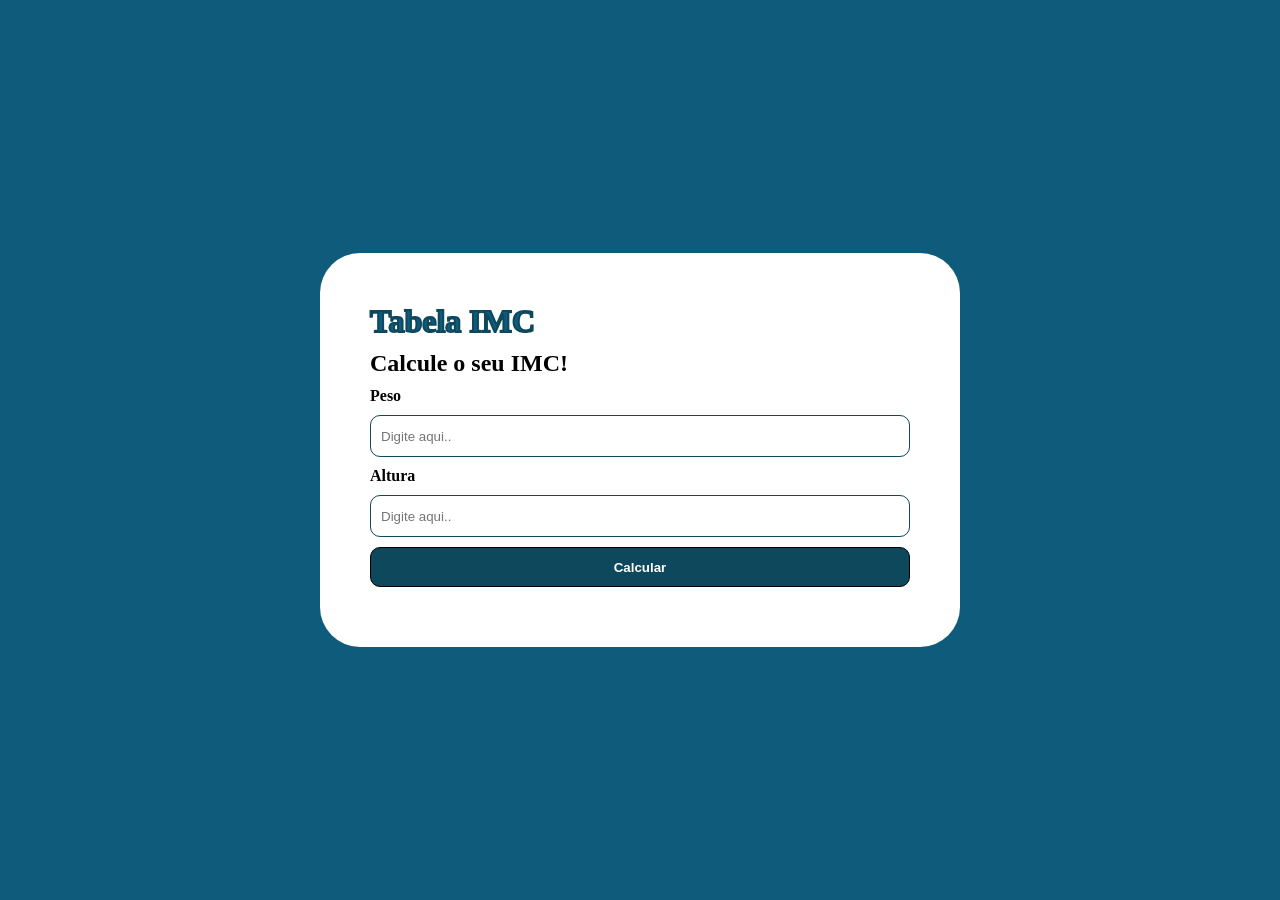
<file: .projeto_imc/index.html>
<!DOCTYPE html>
<html lang="en">
<head>
    <meta charset="UTF-8">
    <meta name="viewport" content="width=device-width, initial-scale=1.0">
    <title>Document</title>
    <link rel="stylesheet" href="styles.css">
</head>
<body>
    <div>        
    <h1>Tabela IMC</h1>
    <h2>Calcule o seu IMC!</h2>
    <label for="peso"> Peso</label>
    <input id="peso" name="peso" type="text" placeholder="Digite aqui..">
    <label> Altura</label>
    <input id="altura" name="altura" type="text" placeholder="Digite aqui..">
    <button onclick="submit()" class="resultado">Calcular</button>
    <p class="none" id="resposta"></p>
    </div>
    
    <script src="script.js"></script>
</body>
</html>
</file>
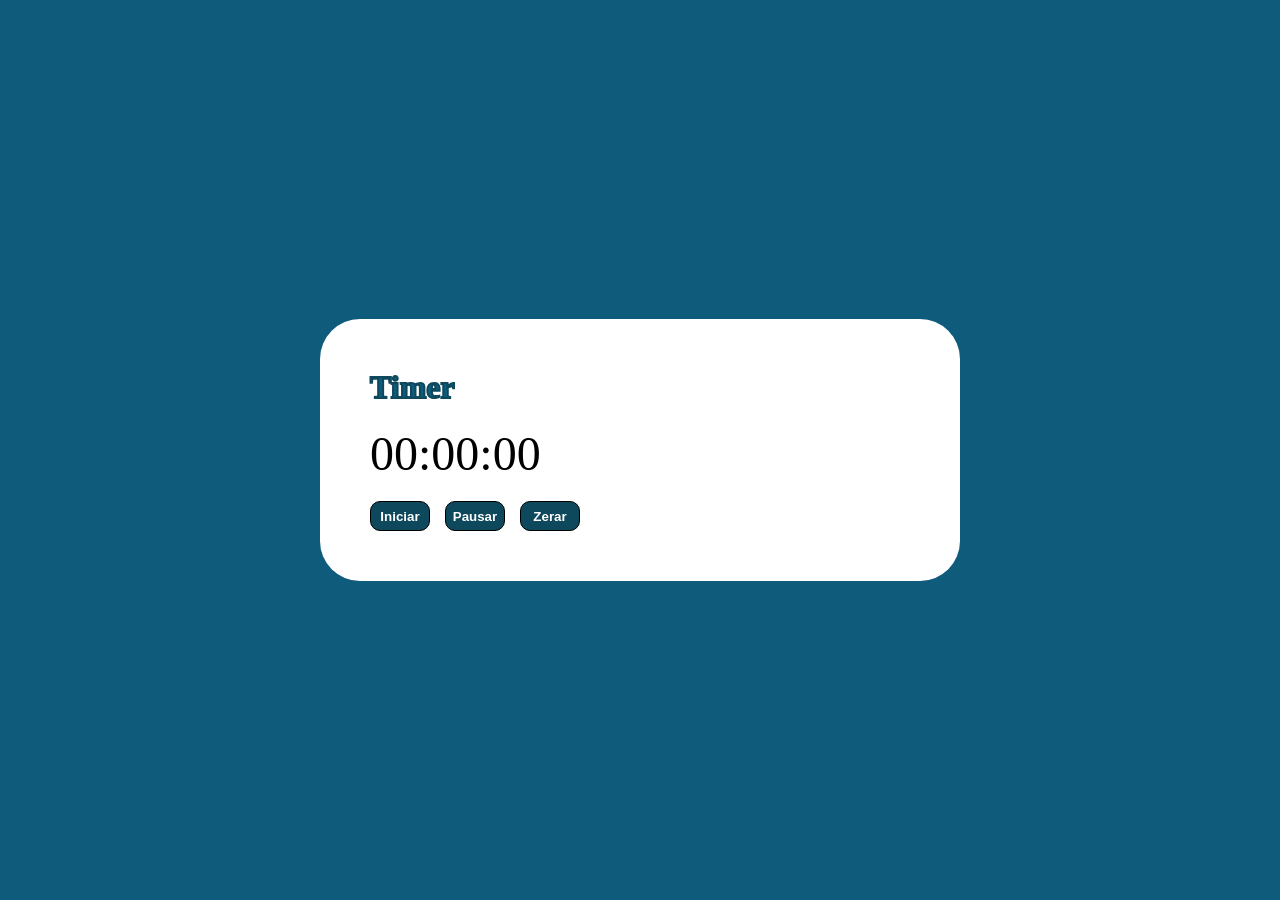
<file: .projeto_timer/index.html>
<!DOCTYPE html>
<html lang="pt-br">
<head>
    <meta charset="UTF-8">
    <meta name="viewport" content="width=device-width, initial-scale=1.0">
    <title>Document</title>
    <link rel="stylesheet" href="./styles.css">
</head>
<body>
    <div class="container">
        <h1>Timer</h1>
        <p class="timer">00:00:00</p>
        <div class="botoes">
<button class="iniciar">Iniciar</button>
        <button class="pausar">Pausar</button>
        <button class="zerar">Zerar</button>
        </div>
        
    </div>

    <script src="./script.js"></script>
</body>
</html>
</file>
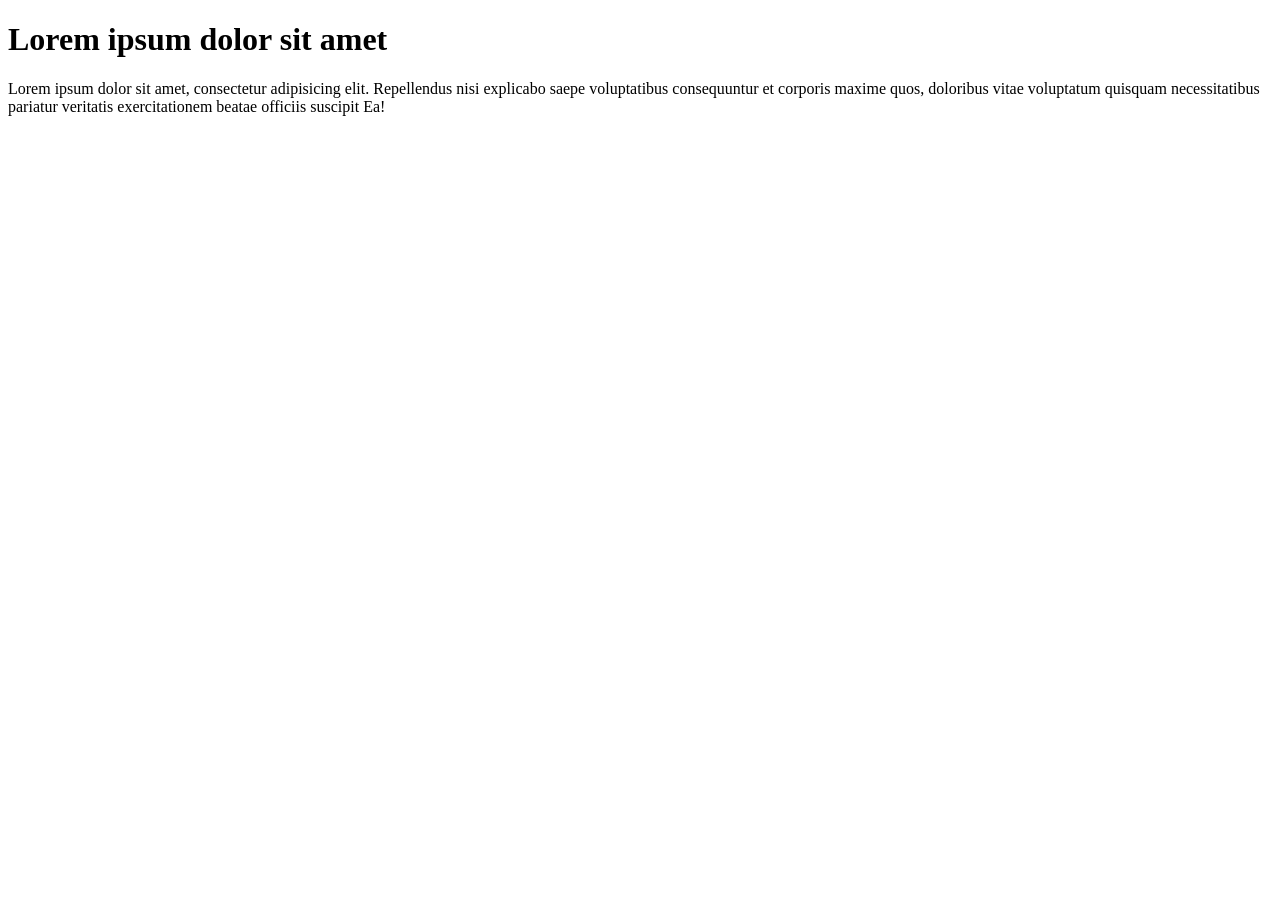
<file: alert_confirm_prompt/index.html>
<!DOCTYPE html>
<html lang="en">
<head>
    <meta charset="UTF-8">
    <meta name="viewport" content="width=device-width, initial-scale=1.0">
    <title>Document</title>
</head>
<body>
        <h1>Lorem ipsum dolor sit amet</h1>
    <p>
      Lorem ipsum dolor sit amet, consectetur adipisicing elit.
      Repellendus nisi explicabo saepe voluptatibus consequuntur et corporis
      maxime quos, doloribus vitae voluptatum quisquam necessitatibus
      pariatur veritatis exercitationem beatae officiis suscipit Ea!
    </p>
    <script src="script.js"></script>
</body>
</html>
</file>
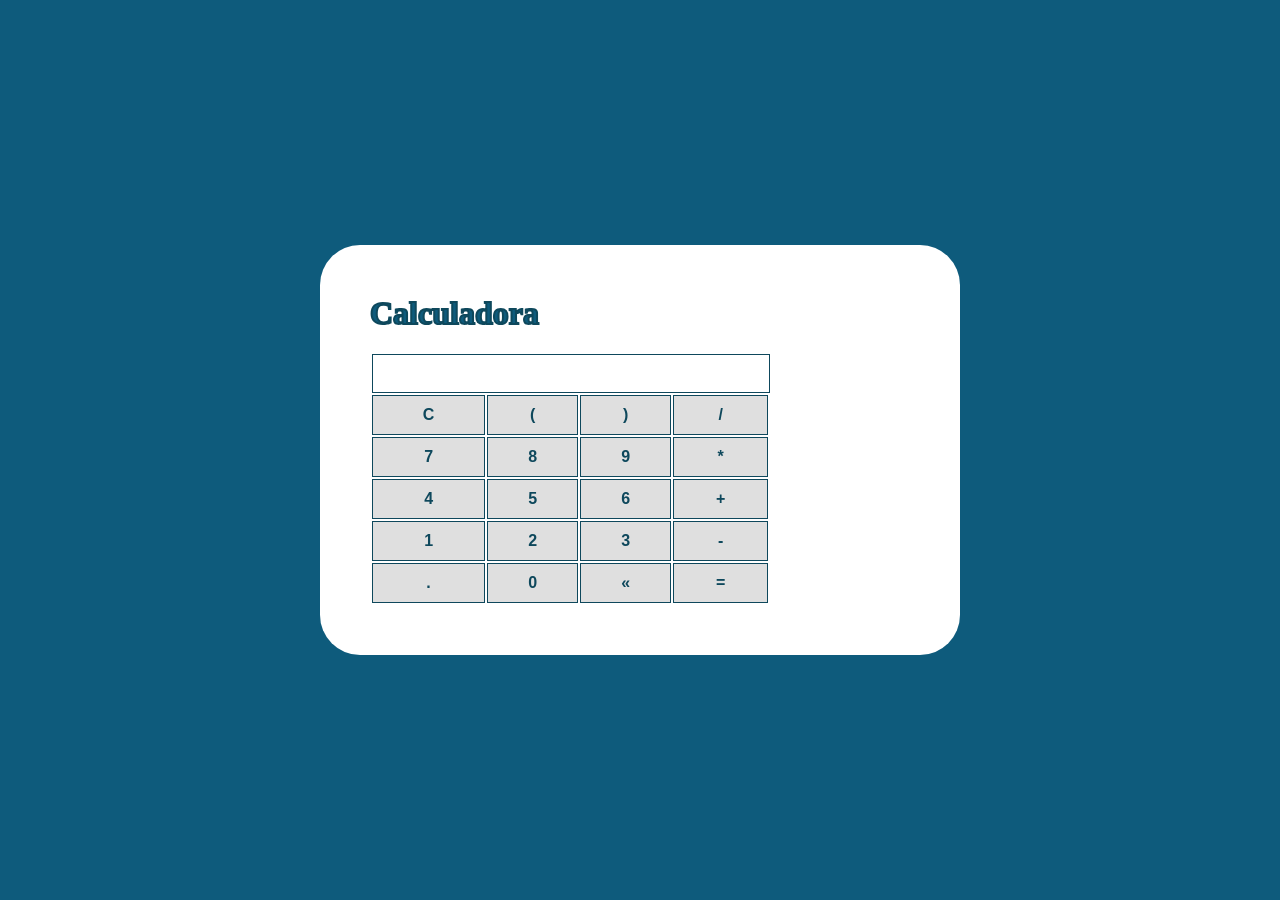
<file: calculadora_constructor_functions/index.html>
<!DOCTYPE html>
<html lang="pt-br">

<head>
    <meta charset="UTF-8">
    <meta name="viewport" content="width=device-width, initial-scale=1.0">
    <title>Document</title>
    <link rel="stylesheet" href="./styles.css">
</head>

<body>
    <div class="container">
        <h1>Calculadora</h1>
        <table class="calculadora">
            <tr>
                <td colspan="4">
                    <input type="text" class="display">
                </td>
            </tr>
            <tr>
                <td><button class="btn btn-clear">C</button></td>
                <td><button class="btn btn-num">(</button></td>
                <td><button class="btn btn-num">)</button></td>
                <td><button class="btn btn-num">/</button></td>
            </tr>

            <tr>
                <td><button class="btn btn-num">7</button></td>
                <td><button class="btn btn-num">8</button></td>
                <td><button class="btn btn-num">9</button></td>
                <td><button class="btn btn-num">*</button></td>
            </tr>

            <tr>
                <td><button class="btn btn-num">4</button></td>
                <td><button class="btn btn-num">5</button></td>
                <td><button class="btn btn-num">6</button></td>
                <td><button class="btn btn-num">+</button></td>
            </tr>

            <tr>
                <td><button class="btn btn-num">1</button></td>
                <td><button class="btn btn-num">2</button></td>
                <td><button class="btn btn-num">3</button></td>
                <td><button class="btn btn-num">-</button></td>
            </tr>

            <tr>
                <td><button class="btn btn-num">.</button></td>
                <td><button class="btn btn-num">0</button></td>
                <td><button class="btn btn-del">&laquo;</button></td>
                <td><button class="btn btn-eq">=</button></td>
            </tr>
        </table>
    </div>

    <script src="./script.js"></script>
</body>

</html>
</file>
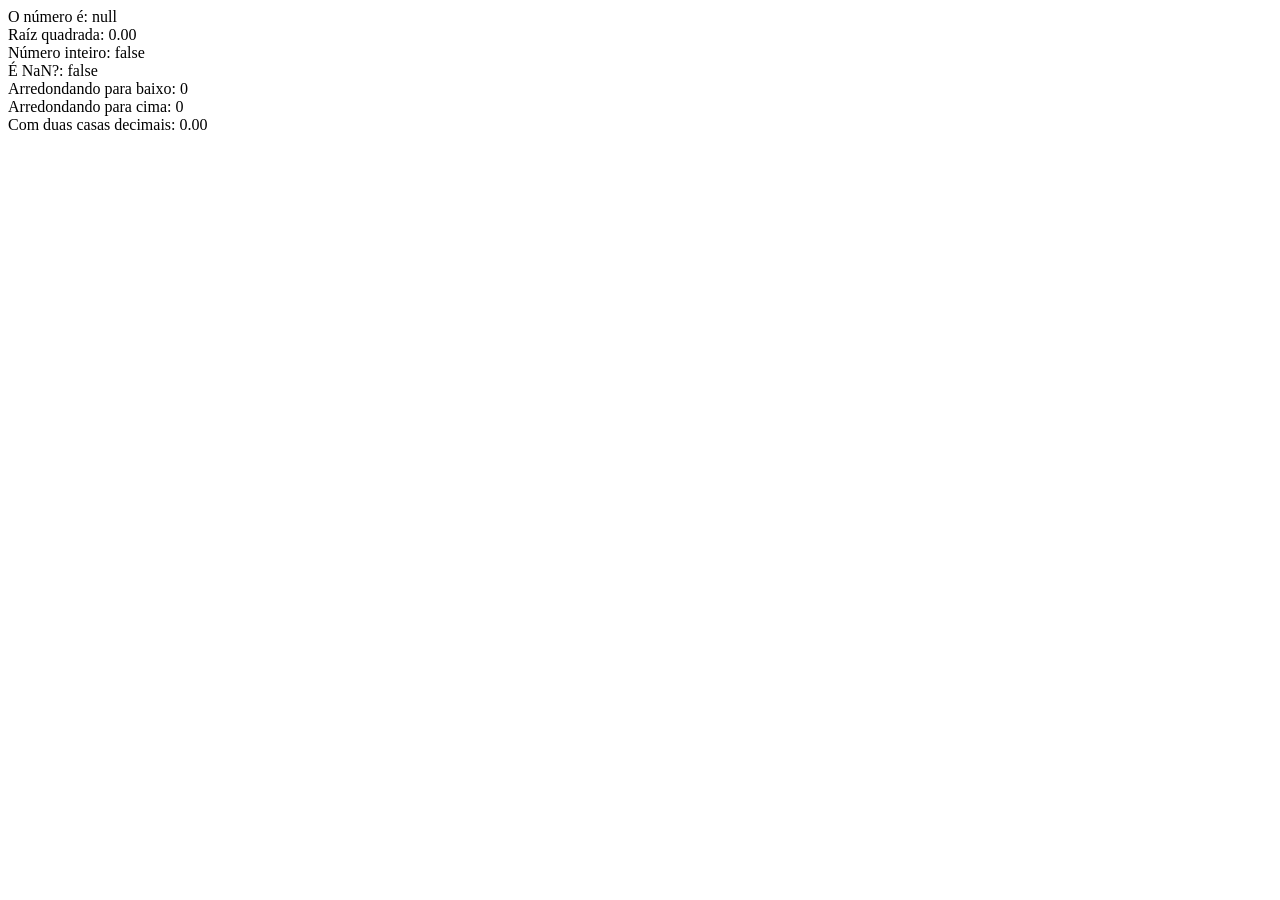
<file: exercicios_numbers/index.html>
<!DOCTYPE html>
<html lang="pt-br">
<head>
    <meta charset="UTF-8">
    <meta name="viewport" content="width=device-width, initial-scale=1.0">
    <title>Numbers</title>
</head>

<body>
    <script src="./numbers.js"></script>
</body>
</html>
</file>
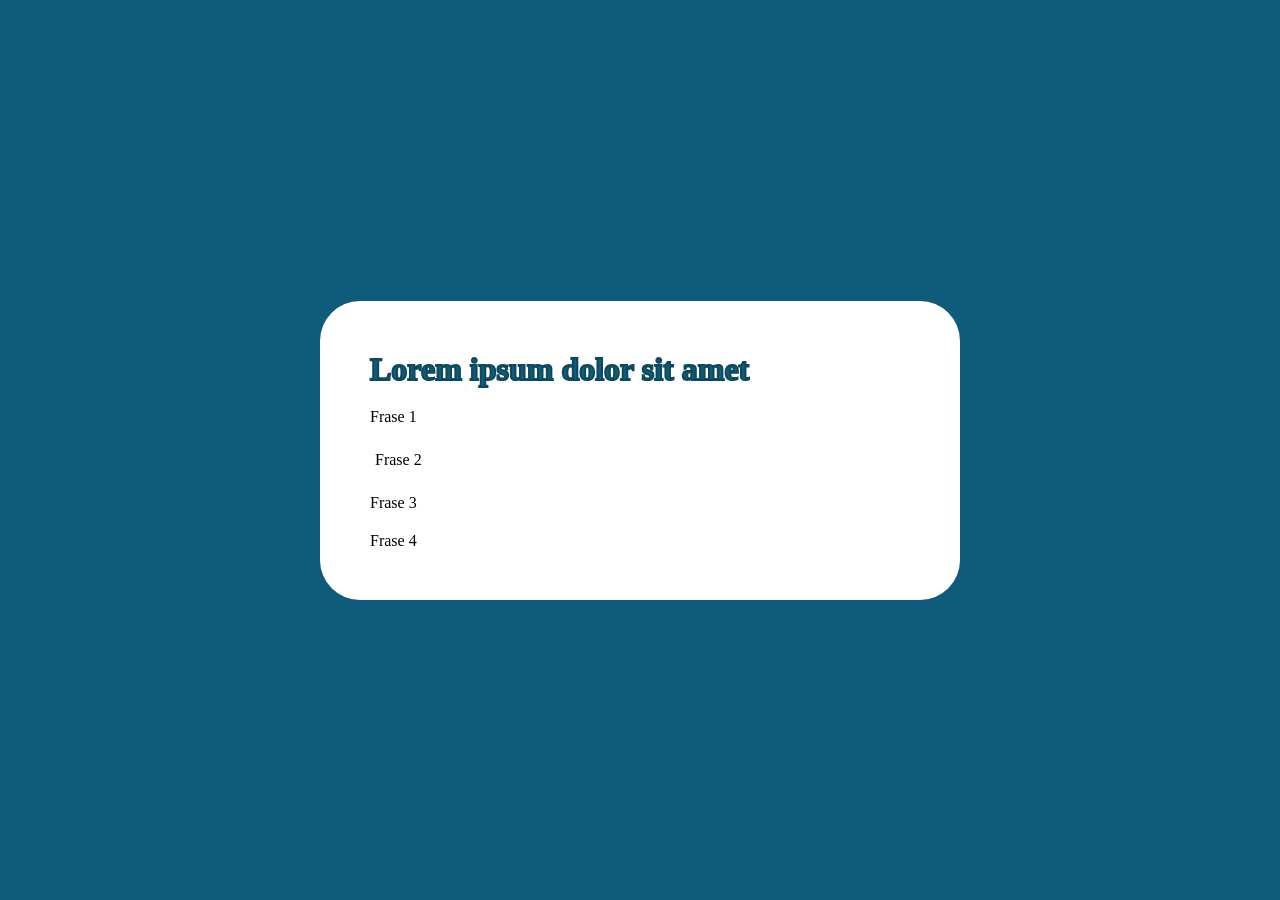
<file: exercício for/index.html>
<!DOCTYPE html>
<html lang="pt-br">
<head>
    <meta charset="UTF-8">
    <meta name="viewport" content="width=device-width, initial-scale=1.0">
    <title>Document</title>
    <link rel="stylesheet" href="./styles.css">
</head>
<body>
    <div class="container">
        <h1>Lorem ipsum dolor sit amet</h1>
    </div>

    <script src="./script.js"></script>
</body>
</html>
</file>
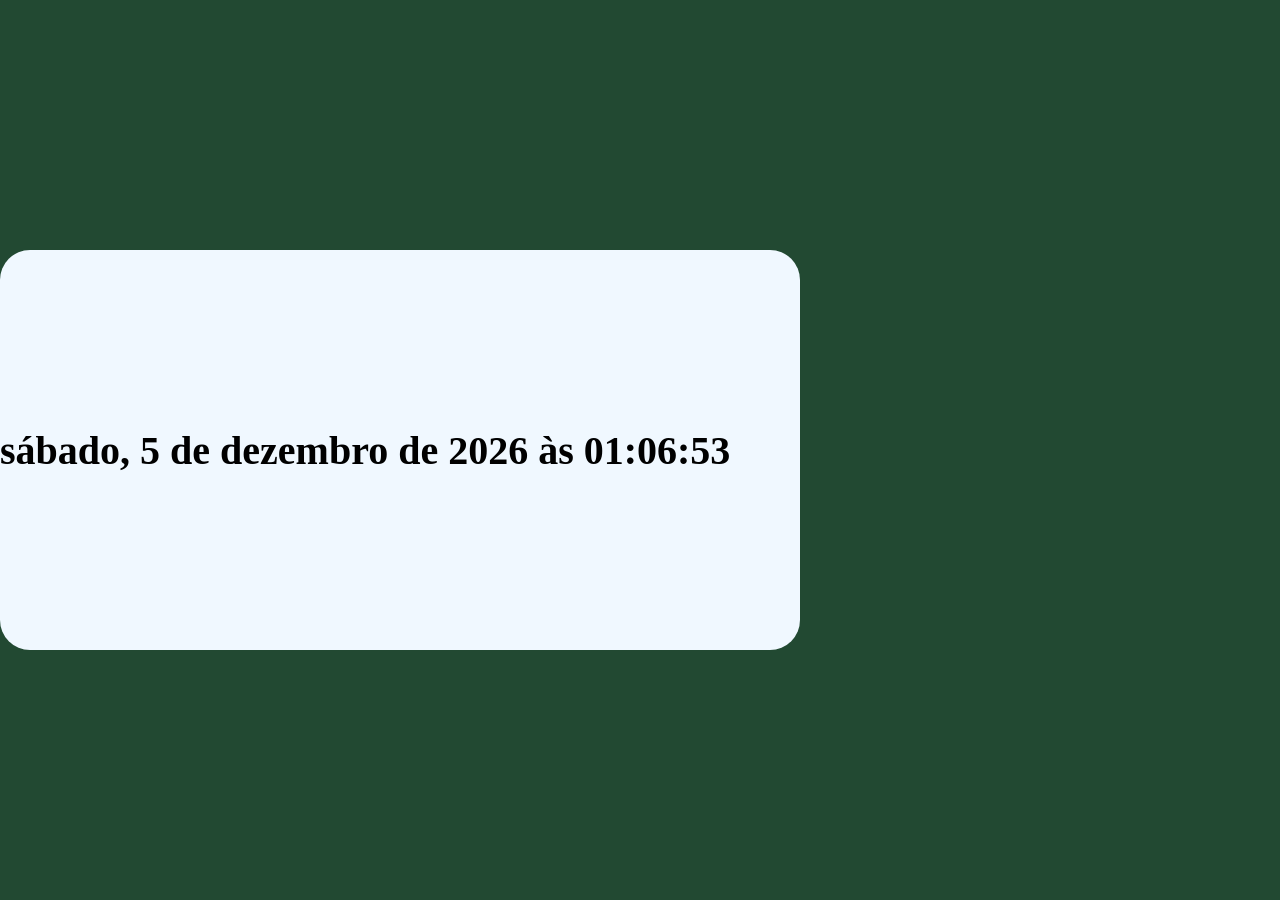
<file: exibir_hora/index.html>
<!DOCTYPE html>
<html lang="pt-br">
<head>
    <meta charset="UTF-8">
    <meta name="viewport" content="width=device-width, initial-scale=1.0">
    <title>Que dia é hoje? Que horas são?</title>
    <link rel="stylesheet" href="./style.css">
</head>
<body>
    <div class="shit">
        <h1 class="dataok"></h1>
    </div>
    <script src="./script.js"></script>
</body>
</html>
</file>
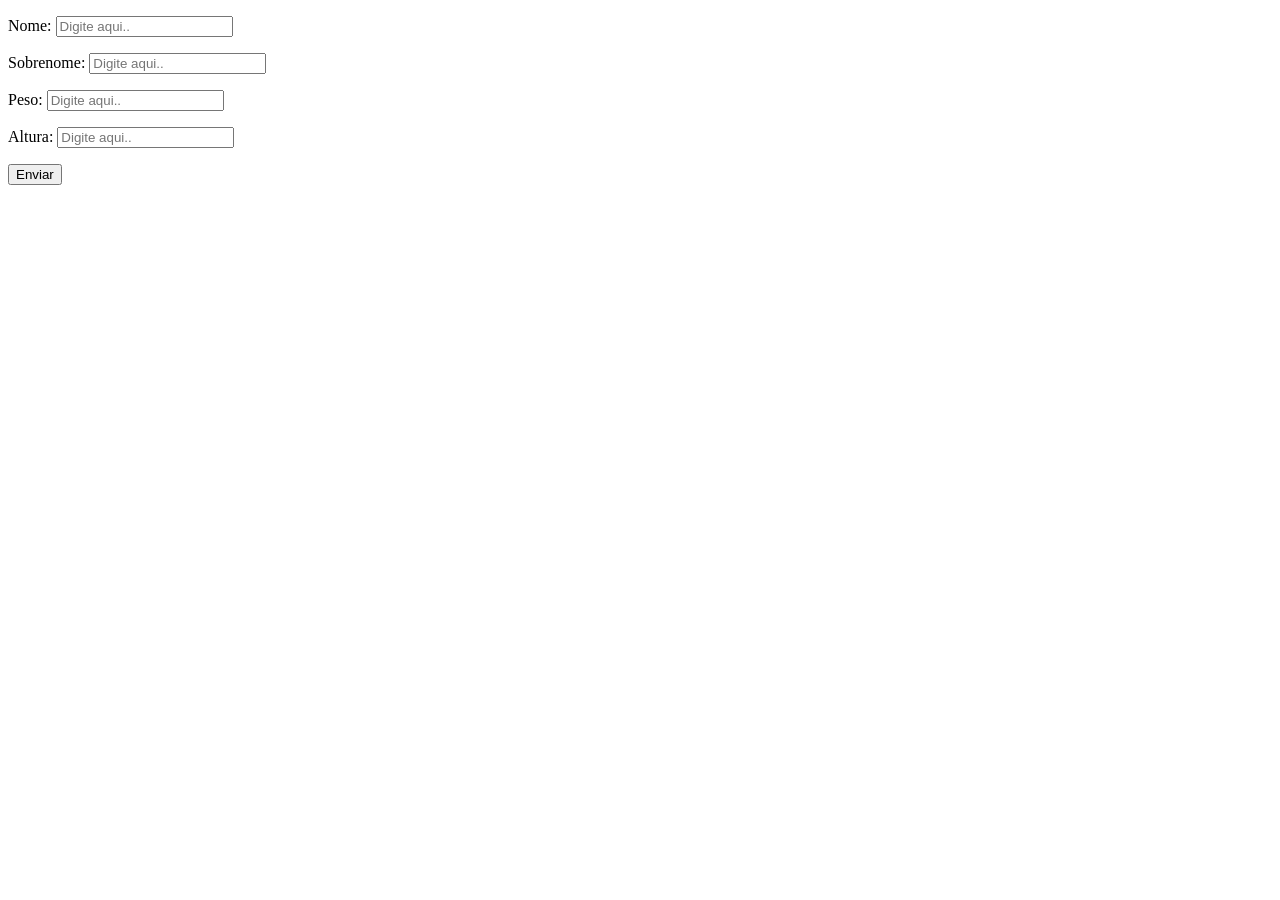
<file: fomulario/index.html>
<!DOCTYPE html>
<html lang="pt-br">
<head>
    <meta charset="UTF-8">
    <meta name="viewport" content="width=device-width, initial-scale=1.0">
    <title>Formulario</title>
    
</head>
<body>
    <form class="form" method="get">
        <p>Nome: <input class="nome" type="text" placeholder="Digite aqui.."> </p>
        <p >Sobrenome: <input class="sobrenome" type="text" placeholder="Digite aqui.."> </p>
        <p >Peso: <input class="peso" type="text" placeholder="Digite aqui.."> </p>
        <p >Altura: <input class="altura" type="text" placeholder="Digite aqui.."> </p>
        <button>Enviar</button>
        
    </form>
<div class="resposta">
</div>
</body>
<script src="js/script.js"></script>
</html>
</file>
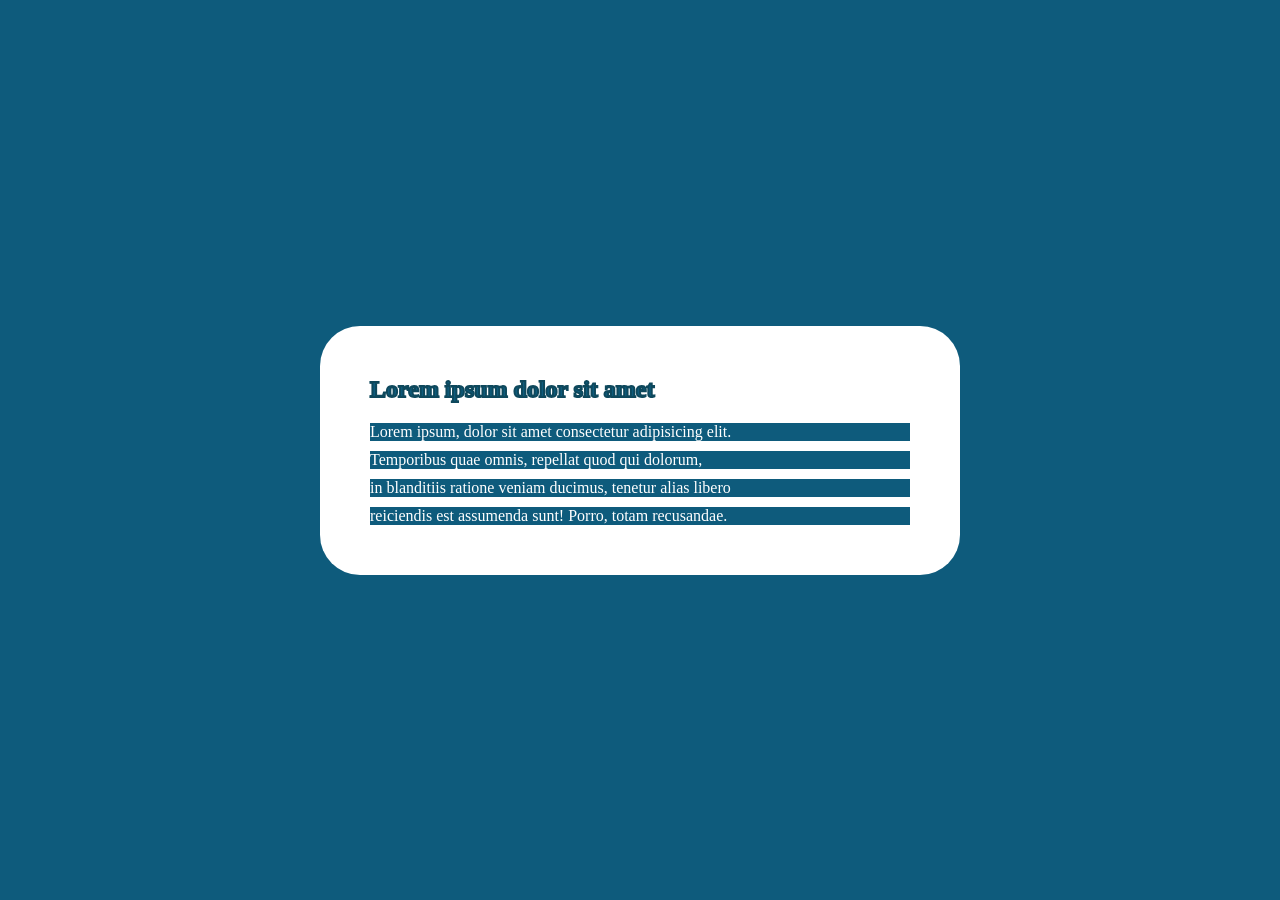
<file: nodeList/index.html>
<!DOCTYPE html>
<html lang="pt-br">
<head>
    <meta charset="UTF-8">
    <meta name="viewport" content="width=device-width, initial-scale=1.0">
    <title>Document</title>
    <link rel="stylesheet" href="./styles.css">
</head>
<body>
    <section class="containerMain">
        <h1>Lorem ipsum dolor sit amet</h1>

        <div class="paragrafos">
            <p> Lorem ipsum, dolor sit amet consectetur adipisicing elit.</p>
            <p> Temporibus quae omnis, repellat quod qui dolorum,</p>
            <p> in blanditiis ratione veniam ducimus, tenetur alias libero</p>
            <p> reiciendis est assumenda sunt! Porro, totam recusandae.</p>
        </div>
    </section>

    <script src="./script.js"></script>
</body>
</html>
</file>
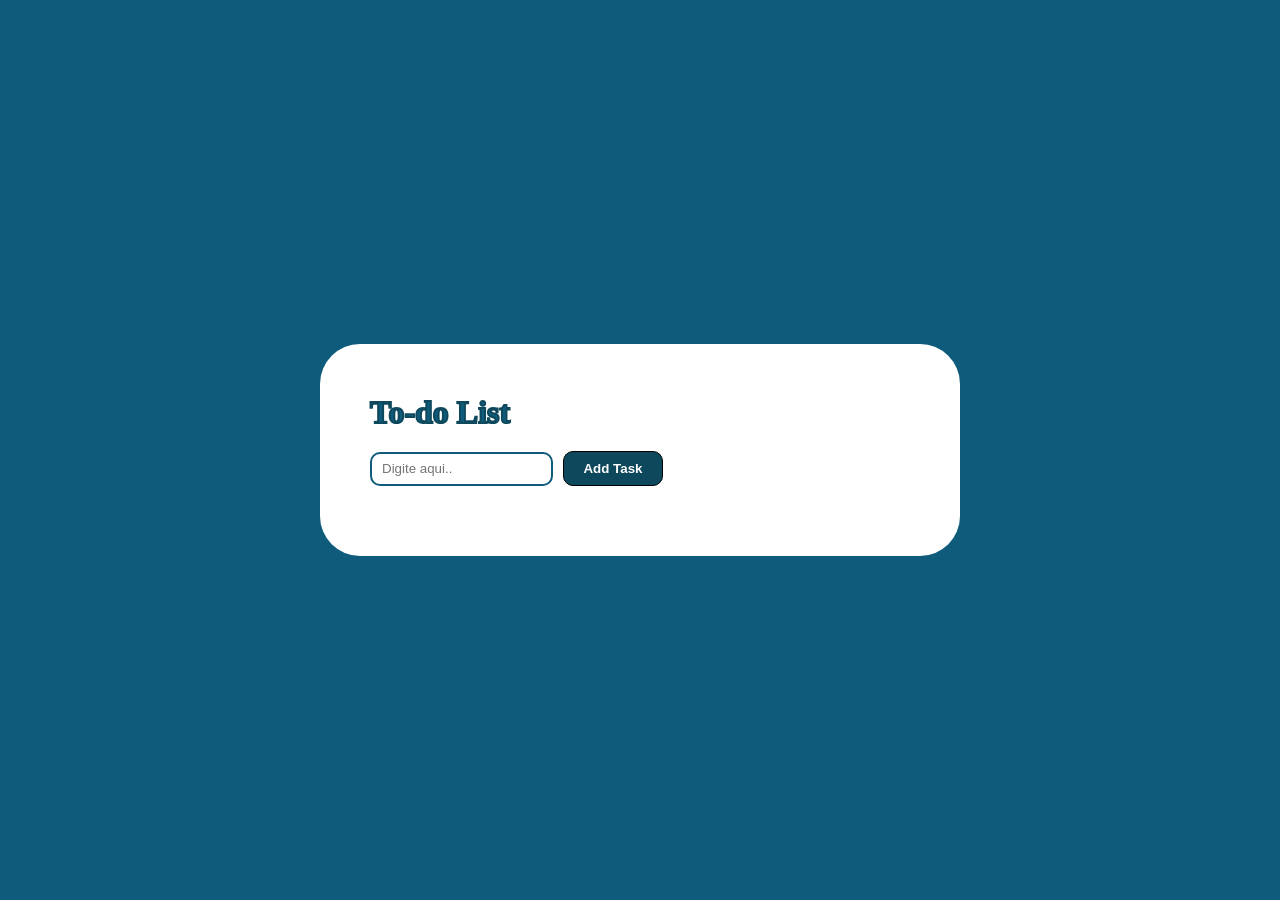
<file: to-do-list.js/index.html>
<!DOCTYPE html>
<html lang="pt-br">
<head>
    <meta charset="UTF-8">
    <meta name="viewport" content="width=device-width, initial-scale=1.0">
    <title>Document</title>
    <link rel="stylesheet" href="./styles.css">
</head>
<body>
    <div class="container">
        <h1>To-do List</h1>
        <div>
            <input type="text" placeholder="Digite aqui.." class="input">
            <button class="botao">Add Task</button>
        </div>
        <ul class="lista">
            
        </ul>
    </div>

    <script src="./script.js"></script>
</body>
</html>
</file>
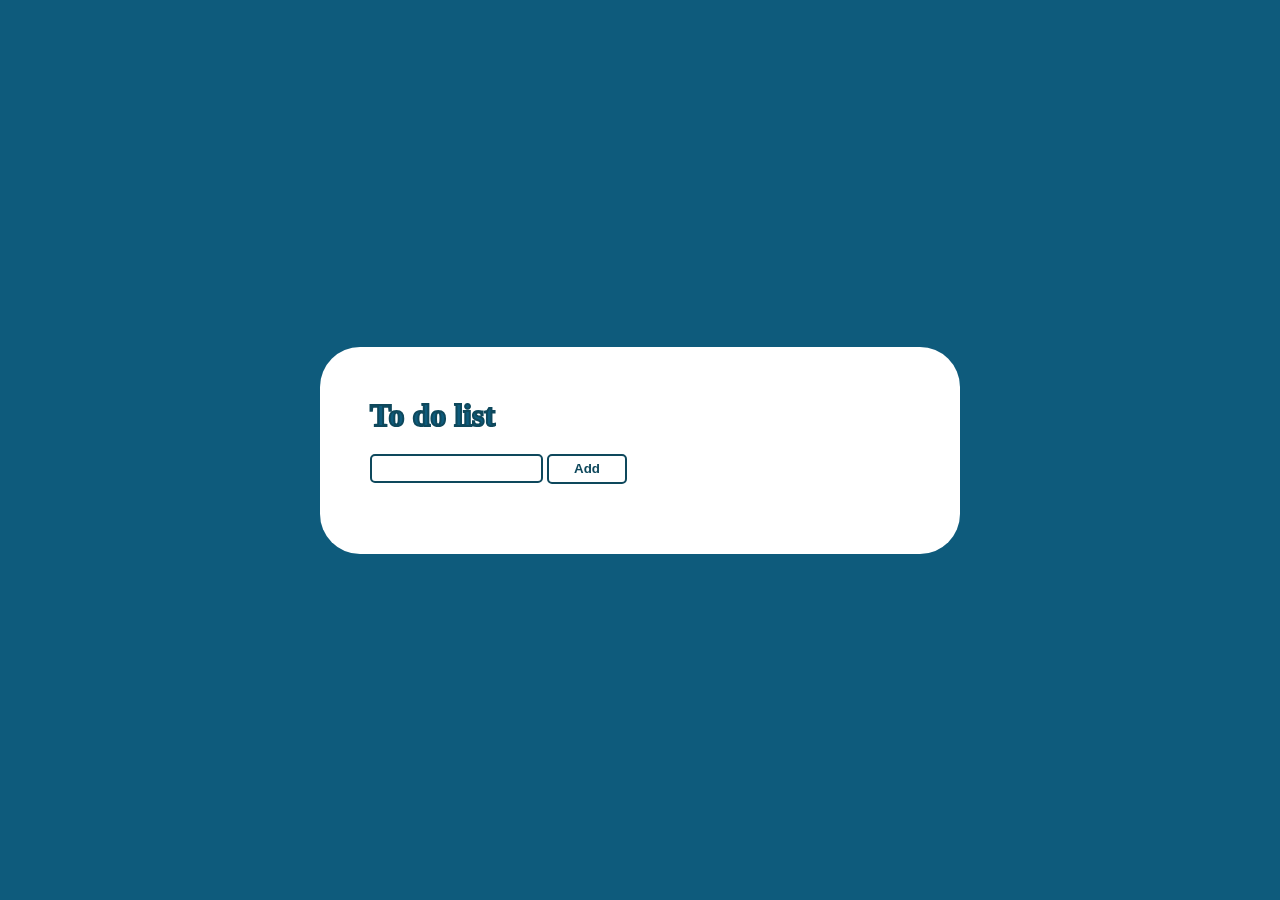
<file: todolist_new/index.html>
<!DOCTYPE html>
<html lang="pt-br">
<head>
    <meta charset="UTF-8">
    <meta name="viewport" content="width=device-width, initial-scale=1.0">
    <title>Document</title>
    <link rel="stylesheet" href="./styles.css">
</head>
<body>
    <div class="container">
        <h1>To do list</h1>
        <div>
            <input class="task-text" type="text">
        <button class="button-add">Add</button>
        </div>
        <div class="tasks"></div>
    </div>

    <script src="./script.js"></script>
</body>
</html>
</file>
<file: .projeto_imc/styles.css>
:root {
  --primary-color: #0e5b7c;
}

* {
  margin: 0;
  padding: 0;
  border: none;
}

body {
  min-height: 100vh;
  display: grid;
  place-items: center;
  background-color: var(--primary-color);
}

body div {
  display: flex;
  flex-direction: column;
  background-color: #fff;
  width: 540px;
  height: auto;
  padding: 50px;
  border-radius: 40px;
  gap: 10px;
}

body h1 {
  color: var(--primary-color);
  font-weight: 700;
  -webkit-text-stroke: 2px #0e485c;
}

input {
  padding: 10px;
  height: 20px;
  border: solid 1.5px #0e485c;
  border-radius: 10px;
}

label {
  font-weight: 700;
}

button {
  border-radius: 10px;
  background-color: #0e485c;
  color: #fff;
  font-weight: 700;
  border: solid 1.5px #000;
  height: 40px;
  cursor: pointer;
}

button:hover {
  background-color: #0e5b7c;
}

#resposta {
  display: flex;
  align-items: center;
  justify-content: center;
  font-weight: 700;
  border-radius: 10px;
}

.resposta-red {
  height: 40px;
  background-color: #b01414;
  color: #f88787;
  border: solid 2px #f88787;
}

.resposta-green {
  height: 40px;
  background-color: #9ece93;
  color: #21940b;
  border: solid 2px #21940b;
}

.resposta-yellow {
  height: 40px;
  background-color: #ecec87;
  color: #ffc117;
  border: solid 2px #ffc117;
}

.resposta-invalid {
  height: 40px;
  background-color: #ff9f9f;
  color: #f80505;
  border: solid 2px #f80505;
}
</file>
<file: .projeto_timer/styles.css>
:root {
  --primary-color: #0e5b7c;
}

* {
  margin: 0;
  padding: 0;
  border: none;
}

body {
  min-height: 100vh;
  display: grid;
  place-items: center;
  background-color: var(--primary-color);
}

.container {
  display: flex;
  flex-direction: column;
  background-color: #fff;
  width: 540px;
  height: auto;
  padding: 50px;
  border-radius: 40px;
  gap: 20px;
}

body h1 {
  color: var(--primary-color);
  font-weight: 700;
  -webkit-text-stroke: 2px #0e485c;
}

p {
  font-size: 3rem;
}

button {
  border-radius: 10px;
  background-color: #0e485c;
  color: #fff;
  font-weight: 700;
  border: solid 1.5px #000;
  height: 30px;
  width: 60px;
  cursor: pointer;
}

.botoes {
  display: flex;
  gap: 15px;
}
</file>
<file: calculadora_constructor_functions/styles.css>
:root {
  --primary-color: #0e5b7c;
}

* {
  margin: 0;
  padding: 0;
}

body {
  min-height: 100vh;
  display: grid;
  place-items: center;
  background-color: var(--primary-color);
}

.container {
  display: flex;
  flex-direction: column;
  background-color: #fff;
  width: 540px;
  height: auto;
  padding: 50px;
  border-radius: 40px;
  gap: 20px;
}

body h1 {
  color: var(--primary-color);
  font-weight: 700;
  -webkit-text-stroke: 2px #0e485c;
}

.calculadora {
  display: flex;
  width: 400px;
}

.display {
  font-size: 2em;
  width: 100%;
  text-align: right;
  border: #0e485c 1px solid;
}

.btn {
  width: 100%;
  height: 40px;
  font-size: 1em;
  border: #0e485c 1px solid;
  background-color: #dfdfdf;
  color: #0e485c;
  font-weight: 700;
  cursor: pointer;
}

.btn:hover {
  background-color: #c4c4c4;
}
</file>
<file: exercício for/styles.css>
:root {
  --primary-color: #0e5b7c;
}

* {
  margin: 0;
  padding: 0;
  border: none;
}

body {
  min-height: 100vh;
  display: grid;
  place-items: center;
  background-color: var(--primary-color);
}

.container {
  display: flex;
  flex-direction: column;
  background-color: #fff;
  width: 540px;
  height: auto;
  padding: 50px;
  border-radius: 40px;
  gap: 20px;
}

body h1 {
  color: var(--primary-color);
  font-weight: 700;
  -webkit-text-stroke: 2px #0e485c;
}

div {
  padding: 5px;
}
</file>
<file: exibir_hora/style.css>
* {
  margin: 0;
  padding: 0;
}

body {
  background-color: rgb(34, 73, 50);
  height: 100vh;
  align-content: center;
  justify-items: center;
}

.shit {
  background-color: aliceblue;
  width: 800px;
  height: 400px;
  align-content: center;
  justify-items: center;
  border-radius: 30px;
}

h1 {
  color: black;
  font-weight: 700;
  font-size: 40px;
}
</file>
<file: nodeList/styles.css>
:root {
  --primary-color: #0e5b7c;
}

* {
  margin: 0;
  padding: 0;
  border: none;
}

body {
  min-height: 100vh;
  display: grid;
  place-items: center;
  background-color: var(--primary-color);
}

.containerMain {
  display: flex;
  flex-direction: column;
  background-color: #fff;
  width: 540px;
  height: auto;
  padding: 50px;
  border-radius: 40px;
  gap: 20px;
}

body h1 {
  color: var(--primary-color);
  font-weight: 700;
  -webkit-text-stroke: 2px #0e485c;
}

.paragrafos {
  display: flex;
  flex-direction: column;
  gap: 10px;
}
</file>
<file: to-do-list.js/styles.css>
:root {
  --primary-color: #0e5b7c;
}

* {
  margin: 0;
  padding: 0;
  border: none;
}

body {
  min-height: 100vh;
  display: grid;
  place-items: center;
  background-color: var(--primary-color);
}

.container {
  display: flex;
  flex-direction: column;
  background-color: #fff;
  width: 540px;
  height: auto;
  padding: 50px;
  border-radius: 40px;
  gap: 20px;
}

body h1 {
  color: var(--primary-color);
  font-weight: 700;
  -webkit-text-stroke: 2px #0e485c;
}

input {
  height: 30px;
  border: 2px solid var(--primary-color);
  border-radius: 10px;
  padding-left: 10px;
}

.botao {
  border-radius: 10px;
  background-color: #0e485c;
  color: #fff;
  font-weight: 700;
  border: solid 1.5px #000;
  height: 35px;
  width: 100px;
  cursor: pointer;
}

.container div {
  display: flex;
  align-items: center;
  justify-items: center;
  gap: 10px;
}

li {
  display: flex;
  justify-content: space-between;
  align-items: center;
  font-size: 20px;
  color: var(--primary-color);
}

.apagar {
  background-color: rgb(209, 122, 122);
  color: #911616;
  height: 30px;
  width: 30px;
  border-radius: 10px;
  border: solid 2px #911616;
  cursor: pointer;
}

ul {
  display: flex;
  flex-direction: column;
  gap: 5px;
}
</file>
<file: todolist_new/styles.css>
:root {
  --primary-color: #0e5b7c;
}

* {
  margin: 0;
  padding: 0;
  border: none;
}

body {
  min-height: 100vh;
  display: grid;
  place-items: center;
  background-color: var(--primary-color);
}

.container {
  display: flex;
  flex-direction: column;
  background-color: #fff;
  width: 540px;
  height: auto;
  padding: 50px;
  border-radius: 40px;
  gap: 20px;
}

body h1 {
  color: var(--primary-color);
  font-weight: 700;
  -webkit-text-stroke: 2px #0e485c;
}

.button-add {
  height: 30px;
  width: 80px;
  background-color: #fff;
  border-radius: 5px;
  border: 2px solid #0e485c;
  color: #0e485c;
  font-weight: 700;
  cursor: pointer;
}

.button-add:hover {
  height: 30px;
  width: 80px;
  background-color: #0e485c;
  border-radius: 5px;
  border: 2px solid #0e485c;
  color: #fff;
  font-weight: 700;
}

input {
  border: 2px solid #0e485c;
  border-radius: 5px;
  height: 25px;
}

p {
  color: black;
}

.taskDiv {
  display: flex;
  flex-direction: row;
  justify-content: space-between;
}

.taskDiv button {
  background-color: rgb(209, 122, 122);
  color: #911616;
  height: 25px;
  width: 25px;
  border-radius: 5px;
  border: solid 2px #911616;
  cursor: pointer;
}

.tasks {
  display: flex;
  flex-direction: column;
  gap: 10px;
}
</file>
